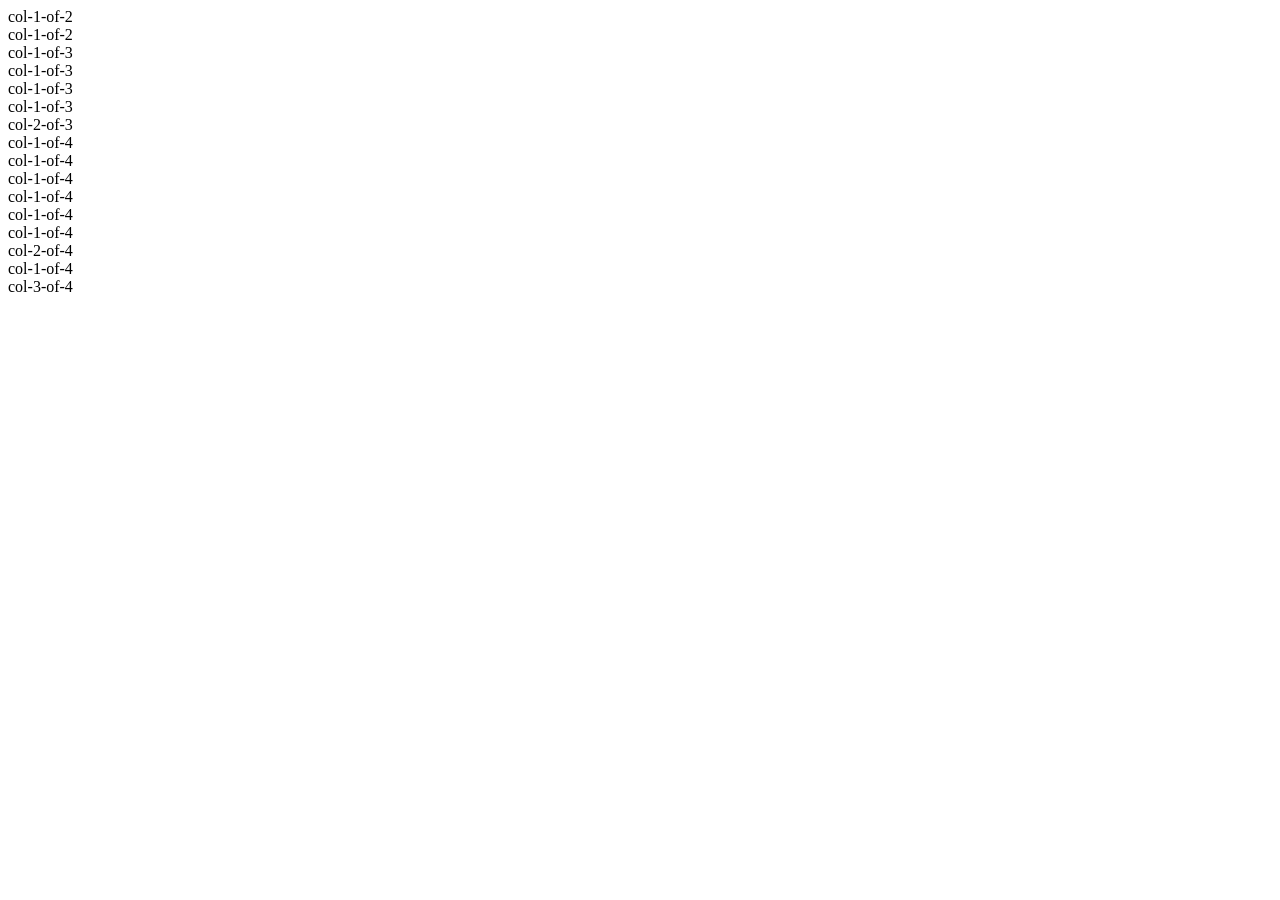
<file: grid-float.html>
<!DOCTYPE html>
<html lang="en">

<head>
  <meta charset="UTF-8">
  <meta name="viewport" content="width=device-width, initial-scale=1.0">
  <title>Document</title>
</head>

<body>
  <section class="grid-float">

    <div class="row">
      <div class="col-1-of-2">
        col-1-of-2
      </div>
      <div class="col-1-of-2">
        col-1-of-2
      </div>
    </div>

    <div class="row">
      <div class="col-1-of-3">
        col-1-of-3
      </div>
      <div class="col-1-of-3">
        col-1-of-3
      </div>
      <div class="col-1-of-3">
        col-1-of-3
      </div>
    </div>

    <div class="row">
      <div class="col-1-of-3">
        col-1-of-3
      </div>
      <div class="col-2-of-3">
        col-2-of-3
      </div>
    </div>

    <div class="row">
      <div class="col-1-of-4">
        col-1-of-4
      </div>
      <div class="col-1-of-4">
        col-1-of-4
      </div>
      <div class="col-1-of-4">
        col-1-of-4
      </div>
      <div class="col-1-of-4">
        col-1-of-4
      </div>
    </div>

    <div class="row">
      <div class="col-1-of-4">
        col-1-of-4
      </div>
      <div class="col-1-of-4">
        col-1-of-4
      </div>
      <div class="col-2-of-4">
        col-2-of-4
      </div>
    </div>

    <div class="row">
      <div class="col-1-of-4">
        col-1-of-4
      </div>
      <div class="col-3-of-4">
        col-3-of-4
      </div>

    </div>

  </section>
</body>

</html>
</file>
